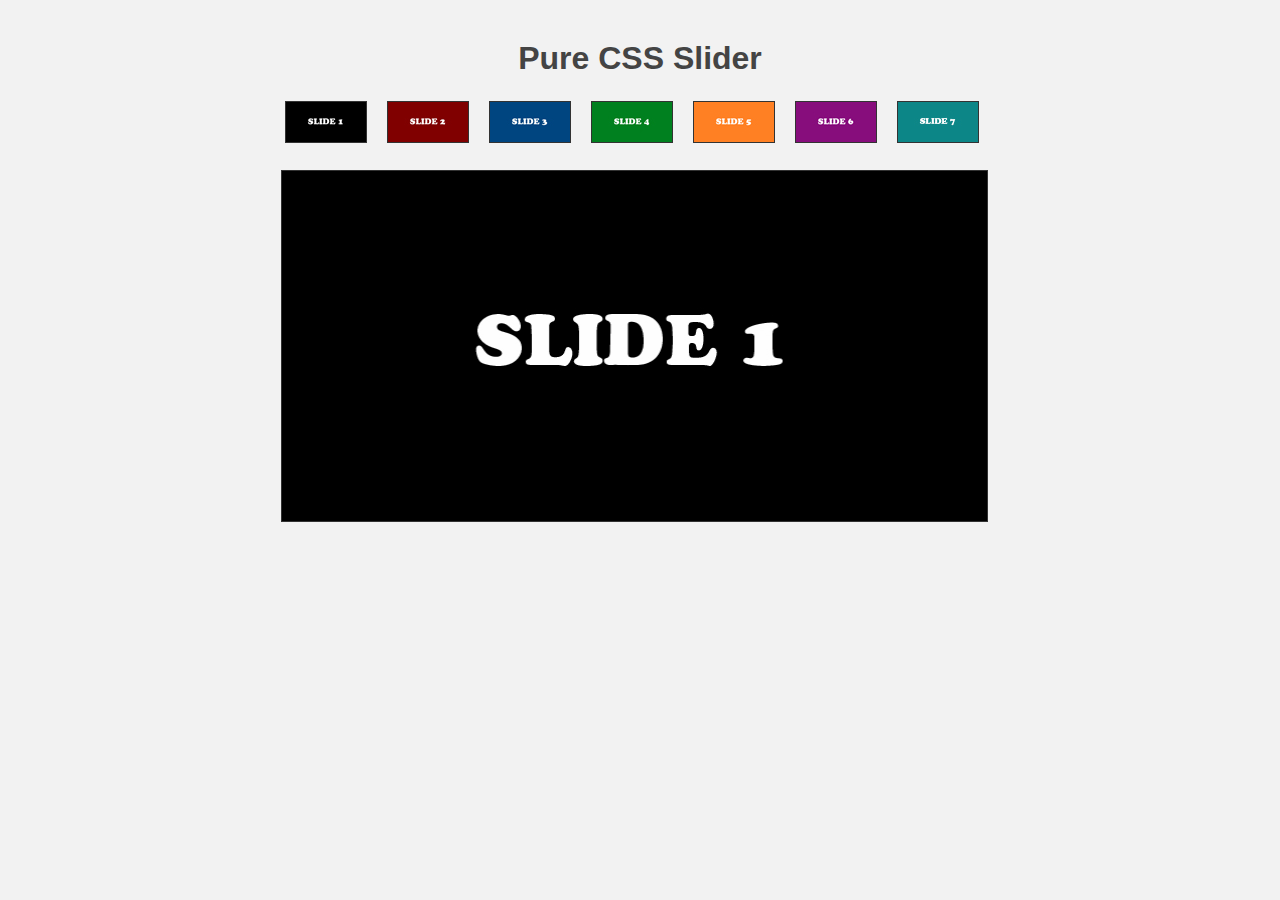
<file: css-slider/index.html>
<!DOCTYPE html>
<html>
	<head>
		<title>Pure CSS Slider</title>
		<link rel="stylesheet" href="style.css" type="text/css">
	</head>
	<body>
		<div id="container">
			<h1>Pure CSS Slider</h1>
			<ul class="thumbs">
				<li><a href="#slide-1"><img src="img/thumb1.jpg"><span>This is image 1</span></a></li>
				<li><a href="#slide-2"><img src="img/thumb2.jpg"><span>This is image 2</span></a></li>
				<li><a href="#slide-3"><img src="img/thumb3.jpg"><span>This is image 3</span></a></li>
				<li><a href="#slide-4"><img src="img/thumb4.jpg"><span>This is image 4</span></a></li>
				<li><a href="#slide-5"><img src="img/thumb5.jpg"><span>This is image 5</span></a></li>
				<li><a href="#slide-6"><img src="img/thumb6.jpg"><span>This is image 6</span></a></li>
				<li><a href="#slide-7"><img src="img/thumb7.jpg"><span>This is image 7</span></a></li>
			</ul>
			
			<ul class="slides">
				<li id="slide-2"><img src="img/slide2.jpg"></li>
				<li id="slide-3"><img src="img/slide3.jpg"></li>
				<li id="slide-4"><img src="img/slide4.jpg"></li>
				<li id="slide-5"><img src="img/slide5.jpg"></li>
				<li id="slide-6"><img src="img/slide6.jpg"></li>
				<li id="slide-7"><img src="img/slide7.jpg"></li>
				<li class="first" id="slide-1"><img src="img/slide1.jpg"></li>
			</ul>
		</div>
	</body>
</html>
</file>
<file: css-slider/style.css>
* {
	margin: 0;
	padding: 0;
	border: none;
	outline: none;
	list-style: none;
}

body {
	background-color: #f2f2f2;
	font-family: Arial, sans-serif;
}

#container {
	width: 718px;
	overflow: hidden;
	margin: 40px auto;
}

h1 {
	color: #444;
	text-align: center;
	margin-bottom: 20px;
}



ul.thumbs li {
	float: left;
	margin-bottom: 10px;
	margin-right: 9px;
}

ul.thumbs a {
	display: block;
	position: relative;
	width: 85px;
	height: 55px;
	border: 4px solid transparent;
	font: bold 12px/25px Arial, sans-serif;
	color: #515151;
	text-decoration: none;
	text-shadow: 1px 1px 0 rgba(255, 255, 255, .25), 1px 1px 0 rgba(0, 0, 0, .15);
}

ul.thumbs img {
	border: 1px solid #333;
}

ul.thumbs li a:link span {
	display: none;
}

ul.thumbs li a:hover span {
	position: absolute;
	z-index: 101;
	bottom: -30px;
	left: 10px;
	display: block;
	width: 100px;
	height: 25px;
	text-align: center;
	-webkit-border-radius: 3px;
	-moz-border-radius: 3px;
	border-radius: 3px;
	-webkit-box-shadow: 0 1px 0 rgba(0, 0, 0, .4);
	-moz-box-shadow: 0 1px 0 rgba(0, 0, 0, .4);
	box-shadow: 0 1px 0 rgba(0, 0, 0, .4);
	background: #d0d0d0;
}

ul.thumbs li a:hover span:before {
	width: 0;
	height: 0;
	border-bottom: 5px solid #d0d0d0;
	border-right: 5px solid transparent;
	border-left: 5px solid transparent;
	content: '';
	position: absolute;
	top: -5px;
	left: 44px;
}

ul.thumbs li:last-child a:hover span {
	left: -15px;
}

ul.slides {
	overflow: hidden;
	clear: both;
	border: 1px solid #333;
}

ul.slides,
ul.slides li,
ul.slides a,
ul.slides img {
	width: 705px;
	height: 350px;
	position: relative;
}

ul.slides li {
	position: absolute;
	z-index: 50;
}

/* Animation for slider */
@-webkit-keyframes slide { 0% {left: -500px;} 100% {left: 0;} }
@-moz-keyframes slide { 0% {left: -500px;} 100% {left: 0;} }
@-o-keyframes slide { 0% {left: -500px;} 100% {left: 0;} }
@keyframes slide { 0% {left: -500px;} 100% {left: 0;} }

ul.slides li:target {
	z-index: 100;
	-webkit-animation: slide 1s linear 0s 1;
	-moz-animation: slide 1s linear 0s 1;
	-o-animation: slide 1s linear 0s 1;
	animation: slide 1s linear 0s 1;
}

/* Not Target */
@-webkit-keyframes noTarget { 0% {z-index: 75;} 100% {z-index: 75;} }
@-moz-keyframes noTarget { 0% {z-index: 75;} 100% {z-index: 75;} }
@-o-keyframes noTarget { 0% {z-index: 75;} 100% {z-index: 75;} }
@keyframes noTarget { 0% {z-index: 75;} 100% {z-index: 75;} }

ul.slides li:not(:target) {
	-webkit-animation: noTarget 1s linear 0s 1;
	-moz-animation: noTarget 1s linear 0s 1;
	-o-animation: noTarget 1s linear 0s 1;
	animation: noTarget 1s linear 0s 1;
}
</file>
